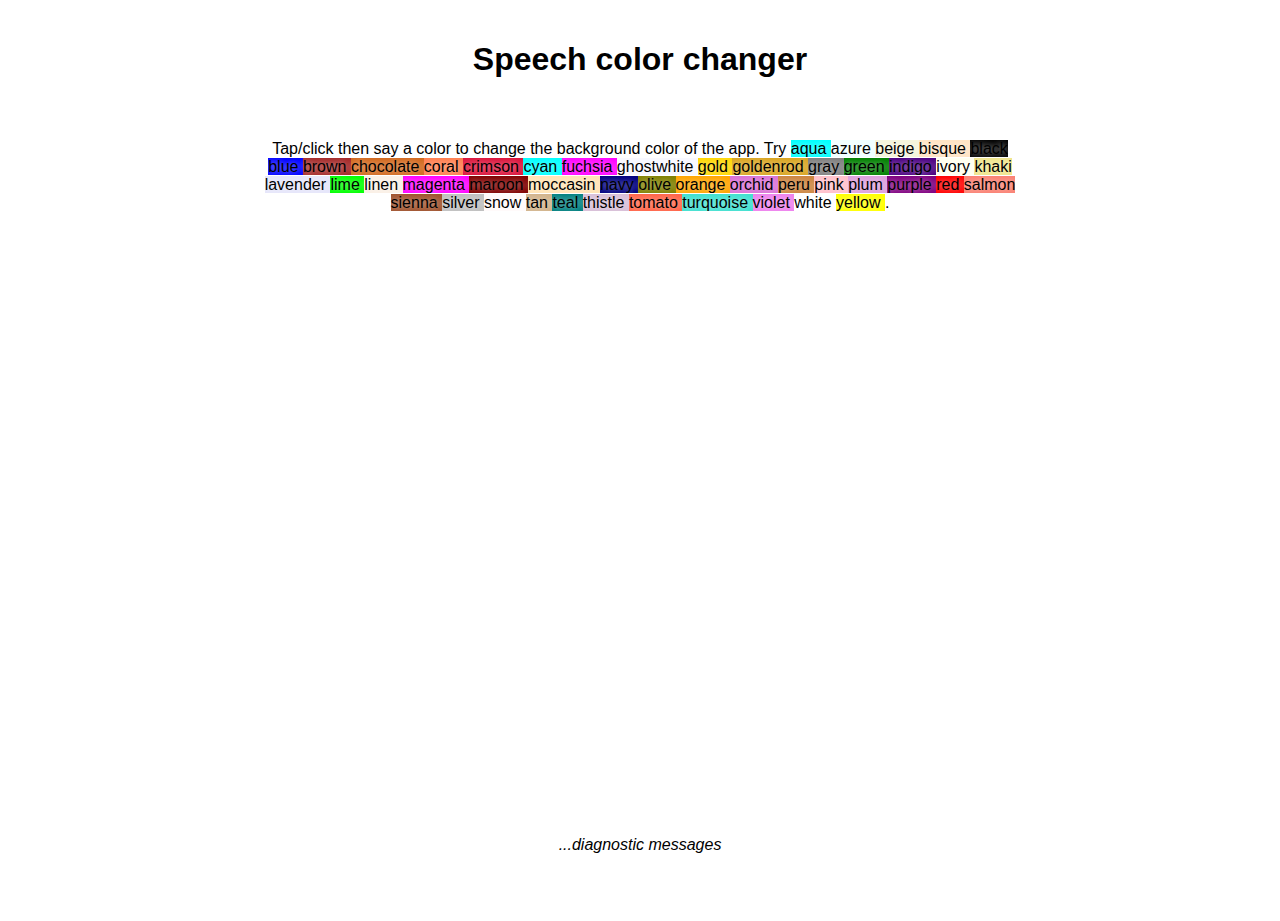
<file: demo/demo.html>
<!DOCTYPE html>
<html lang="en">

<head>
  <meta charset="utf-8" />
  <meta http-equiv="X-UA-Compatible" content="IE=edge" />
  <meta name="viewport" content="width=device-width" />

  <title>Speech color changer</title>

  <link rel="stylesheet" href="demo.css" />
</head>

<body>
  <h1>Speech color changer</h1>

  <p class="hints"></p>
  <div>
    <p class="output"><em>...diagnostic messages</em></p>
  </div>

  <script src="demo.js"></script>
</body>

</html>
</file>
<file: demo/demo.css>
body, html {
  margin: 0;
}

html {
  height: 100%;
}

body {
  height: inherit;
  overflow: hidden;
  max-width: 800px;
  margin: 0 auto;
}

h1, p {
  font-family: sans-serif;
  text-align: center;
  padding: 20px;
}

div {
  height: 100px;
  overflow: auto;
  position: absolute;
  bottom: 0px;
  right: 0;
  left: 0;
  background-color: rgba(255,255,255,0.2);
}

ul {
  margin: 0;
}

.hints span {
  text-shadow: 0px 0px 6px rgba(255,255,255,0.7);
}
</file>
